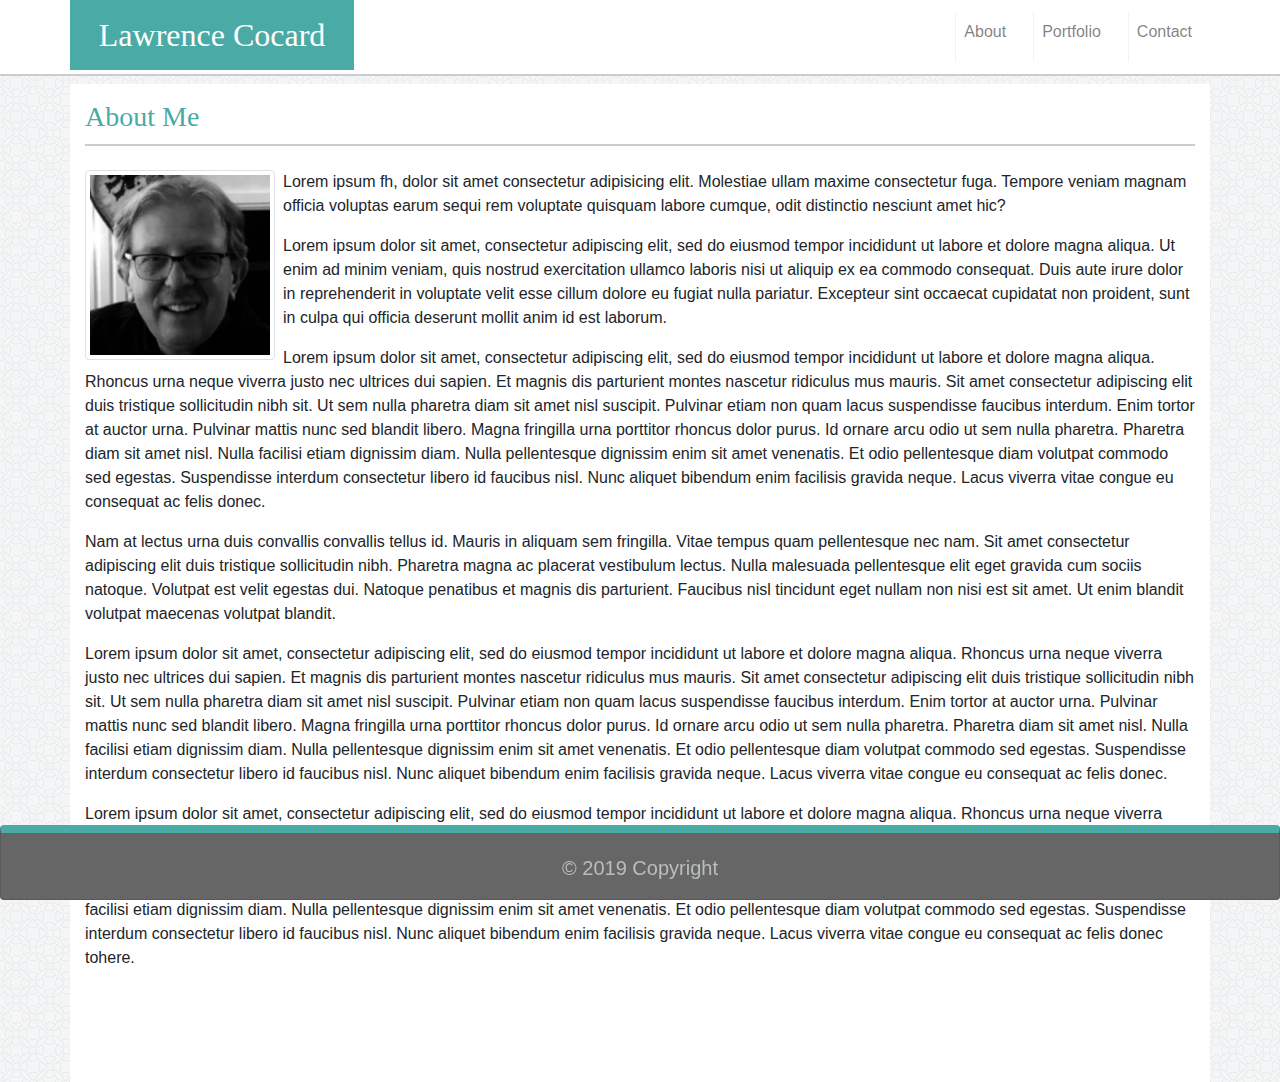
<file: index.html>
<!DOCTYPE html>

<!-- Bootstrap-Portfolio index.html -->

<html lang="zxx">

<head>
    <meta charset="UTF-8">
    <meta name="viewport" content="width=device-width, initial-scale=1">

    <title>Bootstrap-Portfolio</title>

    <link rel="stylesheet" type="text/css" href="assets/css/reset.css">
    <link rel="stylesheet" type="text/css" href="assets/css/style.css">
    <link rel="icon" type="image/png" href="assets/images/IMG_8896copy.png">

    <!-- Bootstrap CDN -->
    <link rel="stylesheet" href="https://maxcdn.bootstrapcdn.com/bootstrap/4.0.0/css/bootstrap.min.css">
</head>

<body>
    <header>
        <!-- Start Nav -->
        <nav>
            <div class="container">
                <div class="row">
                    <div class="col-md-12" style="padding: 0;">
                        <nav class="navbar navbar-expand-md navbar-light"
                            style="background-color: #ffffff; padding: 0em;">
                            <span class="navbar-brand mb-1 h1"
                                style="background-color: #4aaaa5; font-family: 'Georgia', Times, Times New Roman, serif; font-size: 2rem; padding: 0.7rem 1.8rem 0.7rem 1.8rem; color: #ffffff">Lawrence
                                Cocard</span>
                            <button class="navbar-toggler" type="button" data-toggle="collapse"
                                data-target="#navbarSupportedContent" aria-controls="navbarSupportedContent"
                                aria-expanded="false" aria-label="Toggle navigation">
                                <span class="navbar-toggler-icon"></span>
                            </button>
                            <div class="collapse navbar-collapse" id="navbarSupportedContent">
                                <ul class="navbar-nav ml-auto">
                                    <li class="nav-item">
                                        <a class="nav-link" href="index.html">About</a>
                                    </li>
                                    <li class="nav-item">
                                        <a class="nav-link" href="portfolio.html">Portfolio</a>
                                    </li>
                                    <li class="nav-item">
                                        <a class="nav-link" href="contact.html">Contact</a>
                                    </li>
                                </ul>
                            </div>
                        </nav>
                    </div>
                </div>
            </div>
        </nav>
        <!-- End Nav -->
    </header>

    <main>
        <div class="container" style="position: relative; margin-top: 0.5rem;">
            <div class="row" style="background-color: #ffffff;">
                <div class="col-md-12">
                    <div class="page-header">
                        <h3>About Me</h3>
                    </div>
                </div>
            </div>
            <div class="row" style="background-color: #ffffff;">
                <div class="col-md-12">
                    <br>
                        <img id="profile-picture" src="assets/images/profile_picture.jpeg" alt="Lawrence Cocard" class="float-left pull-left mr-2 img-thumbnail img-fluid">
                    <div id="profile-text">
                        <p> Lorem ipsum fh, dolor sit amet consectetur adipisicing elit. Molestiae ullam maxime
                            consectetur
                            fuga.
                            Tempore veniam magnam officia voluptas earum sequi rem voluptate quisquam labore
                            cumque,
                            odit
                            distinctio nesciunt amet hic?</p>
                        <p>Lorem ipsum dolor sit amet, consectetur adipiscing elit, sed do eiusmod tempor
                            incididunt
                            ut
                            labore
                            et
                            dolore magna aliqua. Ut enim ad minim veniam, quis nostrud exercitation ullamco
                            laboris
                            nisi
                            ut
                            aliquip
                            ex ea commodo consequat. Duis aute irure dolor in reprehenderit in voluptate velit
                            esse
                            cillum
                            dolore eu
                            fugiat nulla pariatur. Excepteur sint occaecat cupidatat non proident, sunt in culpa
                            qui
                            officia
                            deserunt mollit anim id est laborum.</p>
                        <p>Lorem ipsum dolor sit amet, consectetur adipiscing elit, sed do eiusmod tempor
                            incididunt
                            ut
                            labore
                            et
                            dolore magna aliqua. Rhoncus urna neque viverra justo nec ultrices dui sapien. Et
                            magnis
                            dis
                            parturient
                            montes nascetur ridiculus mus mauris. Sit amet consectetur adipiscing elit duis
                            tristique
                            sollicitudin
                            nibh sit. Ut sem nulla pharetra diam sit amet nisl suscipit. Pulvinar etiam non quam
                            lacus
                            suspendisse
                            faucibus interdum. Enim tortor at auctor urna. Pulvinar mattis nunc sed blandit
                            libero.
                            Magna
                            fringilla
                            urna porttitor rhoncus dolor purus. Id ornare arcu odio ut sem nulla pharetra.
                            Pharetra
                            diam
                            sit
                            amet
                            nisl. Nulla facilisi etiam dignissim diam. Nulla pellentesque dignissim enim sit
                            amet
                            venenatis.
                            Et
                            odio
                            pellentesque diam volutpat commodo sed egestas. Suspendisse interdum consectetur
                            libero
                            id
                            faucibus
                            nisl. Nunc aliquet bibendum enim facilisis gravida neque. Lacus viverra vitae congue
                            eu
                            consequat ac
                            felis donec.</p>
                        <p>Nam at lectus urna duis convallis convallis tellus id. Mauris in aliquam sem
                            fringilla.
                            Vitae
                            tempus
                            quam
                            pellentesque nec nam. Sit amet consectetur adipiscing elit duis tristique
                            sollicitudin
                            nibh.
                            Pharetra
                            magna ac placerat vestibulum lectus. Nulla malesuada pellentesque elit eget gravida
                            cum
                            sociis
                            natoque.
                            Volutpat est velit egestas dui. Natoque penatibus et magnis dis parturient. Faucibus
                            nisl
                            tincidunt
                            eget
                            nullam non nisi est sit amet. Ut enim blandit volutpat maecenas volutpat blandit.
                        </p>
                        <p>Lorem ipsum dolor sit amet, consectetur adipiscing elit, sed do eiusmod tempor
                            incididunt
                            ut
                            labore
                            et
                            dolore magna aliqua. Rhoncus urna neque viverra justo nec ultrices dui sapien. Et
                            magnis
                            dis
                            parturient
                            montes nascetur ridiculus mus mauris. Sit amet consectetur adipiscing elit duis
                            tristique
                            sollicitudin
                            nibh sit. Ut sem nulla pharetra diam sit amet nisl suscipit. Pulvinar etiam non quam
                            lacus
                            suspendisse
                            faucibus interdum. Enim tortor at auctor urna. Pulvinar mattis nunc sed blandit
                            libero.
                            Magna
                            fringilla
                            urna porttitor rhoncus dolor purus. Id ornare arcu odio ut sem nulla pharetra.
                            Pharetra
                            diam
                            sit
                            amet
                            nisl. Nulla facilisi etiam dignissim diam. Nulla pellentesque dignissim enim sit
                            amet
                            venenatis.
                            Et
                            odio
                            pellentesque diam volutpat commodo sed egestas. Suspendisse interdum consectetur
                            libero
                            id
                            faucibus
                            nisl. Nunc aliquet bibendum enim facilisis gravida neque. Lacus viverra vitae congue
                            eu
                            consequat ac
                            felis donec.</p>
                        <p>Lorem ipsum dolor sit amet, consectetur adipiscing elit, sed do eiusmod tempor
                            incididunt
                            ut
                            labore
                            et
                            dolore magna aliqua. Rhoncus urna neque viverra justo nec ultrices dui sapien. Et
                            magnis
                            dis
                            parturient
                            montes nascetur ridiculus mus mauris. Sit amet consectetur adipiscing elit duis
                            tristique
                            sollicitudin
                            nibh sit. Ut sem nulla pharetra diam sit amet nisl suscipit. Pulvinar etiam non quam
                            lacus
                            suspendisse
                            faucibus interdum. Enim tortor at auctor urna. Pulvinar mattis nunc sed blandit
                            libero.
                            Magna
                            fringilla
                            urna porttitor rhoncus dolor purus. Id ornare arcu odio ut sem nulla pharetra.
                            Pharetra
                            diam
                            sit
                            amet
                            nisl. Nulla facilisi etiam dignissim diam. Nulla pellentesque dignissim enim sit
                            amet
                            venenatis.
                            Et
                            odio
                            pellentesque diam volutpat commodo sed egestas. Suspendisse interdum consectetur
                            libero
                            id
                            faucibus
                            nisl. Nunc aliquet bibendum enim facilisis gravida neque. Lacus viverra vitae congue
                            eu
                            consequat ac
                            felis donec tohere.</p>
                        <br><br><br><br>
                    </div>
                </div>
            </div>
        </div>
    </main>

<!-- Start Footer -->

    <div class="card" style="    position: fixed;
    bottom: 0;
    left: 0;
    width: 100%;
    height: 4.6875em;
    text-align: center;
    background-color: #666666;
    border-top: 0.5rem solid #4aaaa5;
    font-family: 'Arial', 'Helvetica Neue', Helvetica, sans-serif;
    font-size: 1rem;
    color: #b9bdbc;">
        <div class="card-body">
            <blockquote class="blockquote mb-0">
                <p>© 2019 Copyright</p>
            </blockquote>
        </div>
    </div>

    <!-- End Footer -->

    <!-- jQuery CDN -->
    <script src="https://ajax.googleapis.com/ajax/libs/jquery/1.11.3/jquery.min.js"></script>

    <script src="https://cdnjs.cloudflare.com/ajax/libs/popper.js/1.14.3/umd/popper.min.js"></script>

    <!-- Bootstrap JavaScript CDN -->
    <script src="https://maxcdn.bootstrapcdn.com/bootstrap/4.0.0/js/bootstrap.min.js"></script>

</body>

</html>
</file>
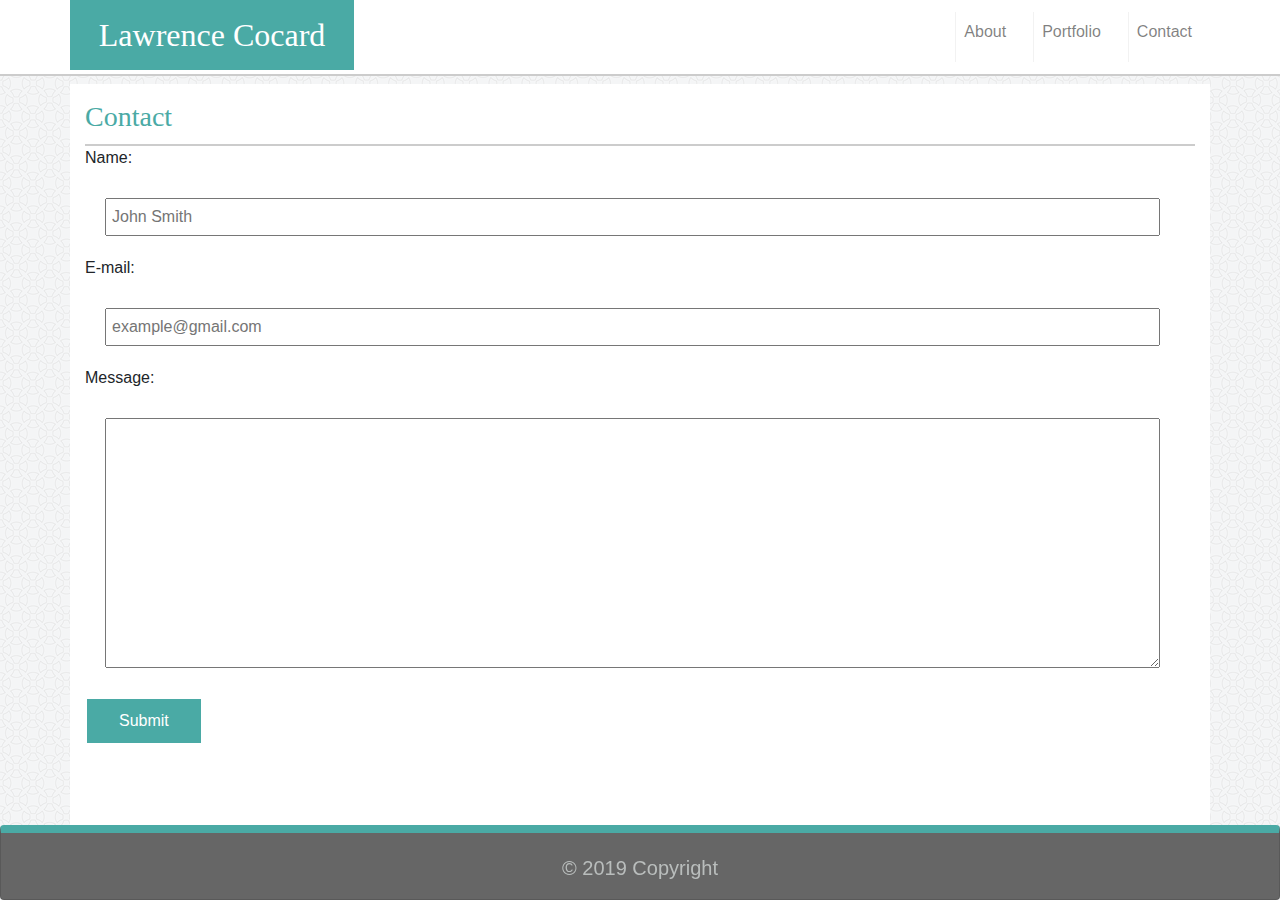
<file: contact.html>
<!DOCTYPE html>

<!-- Bootstrap-Portfolio contact.html -->

<html lang="zxx">

<head>
    <meta charset="UTF-8">
    <meta name="viewport" content="width=device-width, initial-scale=1">

    <title>Bootstrap-Portfolio</title>

    <link rel="stylesheet" type="text/css" href="assets/css/reset.css">
    <link rel="stylesheet" type="text/css" href="assets/css/style.css">
    <link rel="icon" type="image/png" href="assets/images/IMG_8896copy.png">

    <!-- Bootstrap CDN -->
    <link rel="stylesheet" href="https://maxcdn.bootstrapcdn.com/bootstrap/4.0.0/css/bootstrap.min.css">
</head>

<body>
    <header>
        <!-- Start Nav -->
        <nav>
            <div class="container">
                <div class="row">
                    <div class="col-md-12" style="padding: 0;">
                        <nav class="navbar navbar-expand-md navbar-light"
                            style="background-color: #ffffff; padding: 0em;">
                            <span class="navbar-brand mb-1 h1"
                                style="background-color: #4aaaa5; font-family: 'Georgia', Times, Times New Roman, serif; font-size: 2rem; padding: 0.7rem 1.8rem 0.7rem 1.8rem; color: #ffffff">Lawrence
                                Cocard</span>
                            <button class="navbar-toggler" type="button" data-toggle="collapse"
                                data-target="#navbarSupportedContent" aria-controls="navbarSupportedContent"
                                aria-expanded="false" aria-label="Toggle navigation">
                                <span class="navbar-toggler-icon"></span>
                            </button>
                            <div class="collapse navbar-collapse" id="navbarSupportedContent">
                                <ul class="navbar-nav ml-auto">
                                    <li class="nav-item">
                                        <a class="nav-link" href="index.html">About</a>
                                    </li>
                                    <li class="nav-item">
                                        <a class="nav-link" href="portfolio.html">Portfolio</a>
                                    </li>
                                    <li class="nav-item">
                                        <a class="nav-link" href="contact.html">Contact</a>
                                    </li>
                                </ul>
                            </div>
                        </nav>
                    </div>
                </div>
            </div>
        </nav>
        <!-- End Nav -->
    </header>

    <main>
        <div class="container" style="position: relative; margin-top: 0.5rem; background-color: #ffffff;">
            <div class="row">
                <div class="col-md-12">
                    <div class="page-header">
                        <h3>Contact</h3>
                    </div>
                </div>
            </div>

            <form action="/my-handling-form-page" method="post">
                <div class="row">
                    <div class="col-md-12">
                        <div>
                            <label for="name">Name:</label>
                            <input type="text" id="name" placeholder="John Smith" name="user_name">
                        </div>
                    </div>
                </div>
                <div class="row">
                    <div class="col-md-12">
                        <div>
                            <label for="mail">E-mail:</label>
                            <input type="email" id="mail" placeholder="example@gmail.com" name="user_mail" required>
                        </div>
                    </div>
                </div>
                <div class="row">
                    <div class="col-md-12">
                        <div>
                            <label for="msg">Message:</label>
                            <textarea id="msg" name="user_message"></textarea>
                        </div>

                    </div>
                </div>
            </form>
            <div class="row">
                <div class="col-md-12">
                    <div>
                        <button class="button">Submit</button>
                        <br><br><br><br><br><br>
                    </div>
                </div>
            </div>
        </div>
    </main>

<!-- Start Footer -->

    <div class="card" style="    position: fixed;
    bottom: 0;
    left: 0;
    width: 100%;
    height: 4.6875em;
    text-align: center;
    background-color: #666666;
    border-top: 0.5rem solid #4aaaa5;
    font-family: 'Arial', 'Helvetica Neue', Helvetica, sans-serif;
    font-size: 1rem;
    color: #b9bdbc;">
        <div class="card-body">
            <blockquote class="blockquote mb-0">
                <p>© 2019 Copyright</p>
            </blockquote>
        </div>
    </div>

    <!-- End Footer -->

    <!-- jQuery CDN -->
    <script src="https://ajax.googleapis.com/ajax/libs/jquery/1.11.3/jquery.min.js"></script>

    <script src="https://cdnjs.cloudflare.com/ajax/libs/popper.js/1.14.3/umd/popper.min.js"></script>

    <!-- Bootstrap JavaScript CDN -->
    <script src="https://maxcdn.bootstrapcdn.com/bootstrap/4.0.0/js/bootstrap.min.js"></script>

</body>

</html>
</file>
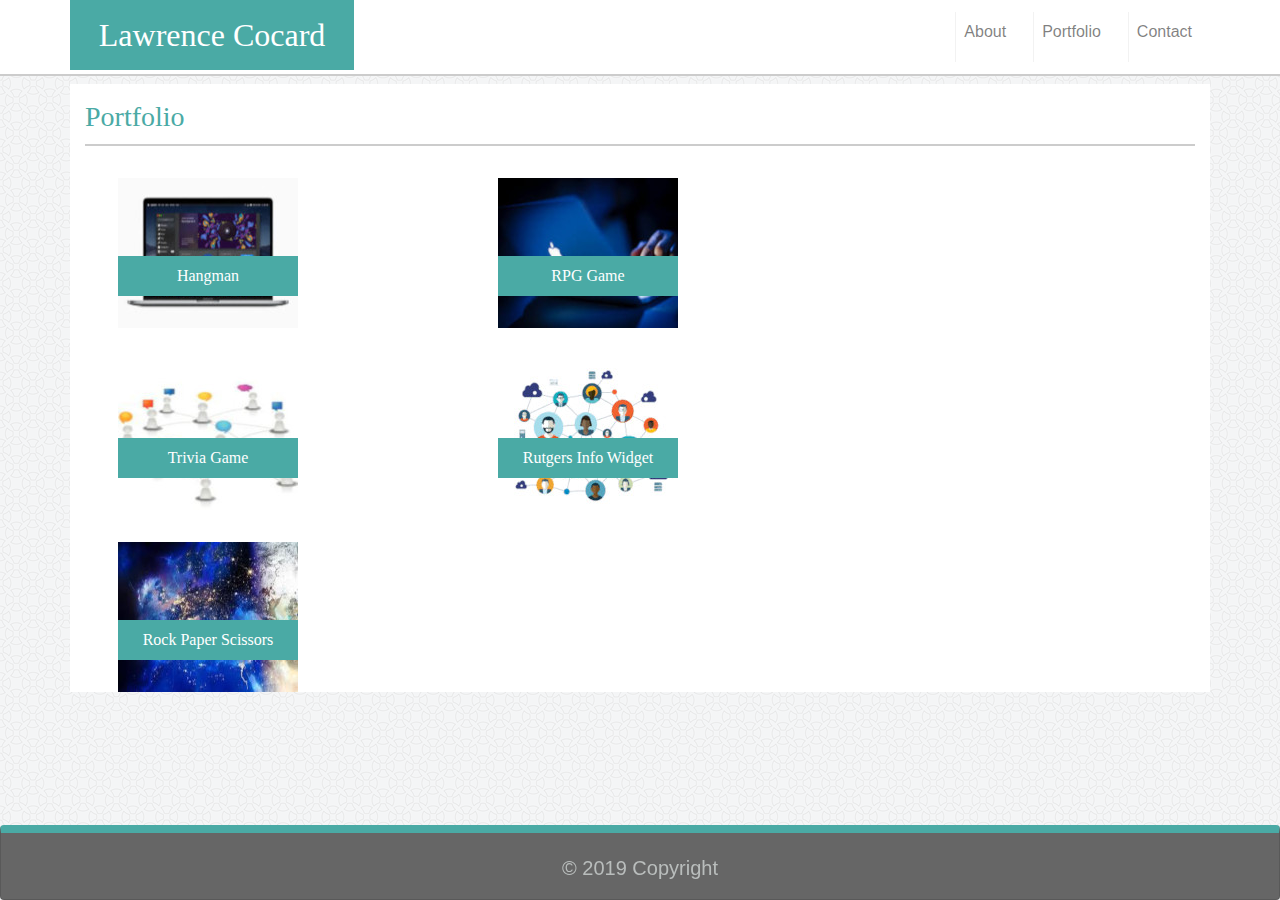
<file: portfolio.html>
<!DOCTYPE html>

<!-- Bootstrap-Portfolio portfolio.html -->

<html lang="zxx">

<head>
    <meta charset="UTF-8">
    <meta name="viewport" content="width=device-width, initial-scale=1">

    <title>Bootstrap-Portfolio</title>

    <link rel="stylesheet" type="text/css" href="assets/css/reset.css">
    <link rel="stylesheet" type="text/css" href="assets/css/style.css">
    <link rel="icon" type="image/png" href="assets/images/IMG_8896copy.png">

    <!-- Bootstrap CDN -->
    <link rel="stylesheet" href="https://maxcdn.bootstrapcdn.com/bootstrap/4.0.0/css/bootstrap.min.css">
</head>

<body>
    <header>
        <!-- Start Nav -->
        <nav>
            <div class="container">
                <div class="row">
                    <div class="col-md-12" style="padding: 0;">
                        <nav class="navbar navbar-expand-md navbar-light"
                            style="background-color: #ffffff; padding: 0em;">
                            <span class="navbar-brand mb-1 h1"
                                style="background-color: #4aaaa5; font-family: 'Georgia', Times, Times New Roman, serif; font-size: 2rem; padding: 0.7rem 1.8rem 0.7rem 1.8rem; color: #ffffff">Lawrence
                                Cocard</span>
                            <button class="navbar-toggler" type="button" data-toggle="collapse"
                                data-target="#navbarSupportedContent" aria-controls="navbarSupportedContent"
                                aria-expanded="false" aria-label="Toggle navigation">
                                <span class="navbar-toggler-icon"></span>
                            </button>
                            <div class="collapse navbar-collapse" id="navbarSupportedContent">
                                <ul class="navbar-nav ml-auto">
                                    <li class="nav-item">
                                        <a class="nav-link" href="index.html">About</a>
                                    </li>
                                    <li class="nav-item">
                                        <a class="nav-link" href="portfolio.html">Portfolio</a>
                                    </li>
                                    <li class="nav-item">
                                        <a class="nav-link" href="contact.html">Contact</a>
                                    </li>
                                </ul>
                            </div>
                        </nav>
                    </div>
                </div>
            </div>
        </nav>
        <!-- End Nav -->
    </header>

    <main>
        <div class="container" style="position: relative; margin-top: 0.5rem;">
            <div class="row" style="background-color: #ffffff;">
                <div class="col-md-12">
                    <div class="page-header">
                        <h3>Portfolio</h3>
                    </div>
                    <div class="row">
                        <div class="col-md-4" style="padding: 2rem 0 0 3rem">
                            <img src="assets/images/images1.jpeg" alt=""><a href="#">
                                <p class="p1">Hangman</p>
                            </a>
                        </div>
                        <div class="col-md-4" style="padding: 2rem 0 0 3rem">
                            <img src="assets/images/images2.jpeg" alt=""><a href="#">
                                <p class="p1">RPG Game</p>
                            </a>
                        </div>
                        <div class="col-md-4" style="padding: 2rem 0 0 3rem">
                        </div>
                    </div>
                    <div class="row">
                        <div class="col-md-4" style="padding: 2rem 0 0 3rem">
                            <img src="assets/images/images3.jpeg" alt=""><a href="#">
                                <p class="p1">Trivia Game</p>
                            </a>
                        </div>
                        <div class="col-md-4" style="padding: 2rem 0 0 3rem">
                            <img src="assets/images/images4.jpeg" alt=""><a href="#">
                                <p class="p1">Rutgers Info Widget</p>
                            </a>
                        </div>
                        <div class="col-md-4" style="padding: 2rem 0 0 3rem">
                        </div>
                    </div>
                    <div class="row">
                        <div class="col-md-4" style="padding: 2rem 0 0 3rem">
                            <img src="assets/images/images5.jpeg" alt=""><a href="#">
                                <p class="p1">Rock Paper Scissors</p>
                            </a>
                        </div>
                        <div class="col-md-4" style="padding: 2rem 0 0 3rem">
                        </div>
                        <div class="col-md-4" style="padding: 2rem 0 0 3rem">
                        </div>
                    </div>
                </div>
            </div>
        </div>
    </main>

    <!-- Start Footer -->

    <div class="card" style="    position: fixed;
    bottom: 0;
    left: 0;
    width: 100%;
    height: 4.6875em;
    text-align: center;
    background-color: #666666;
    border-top: 0.5rem solid #4aaaa5;
    font-family: 'Arial', 'Helvetica Neue', Helvetica, sans-serif;
    font-size: 1rem;
    color: #b9bdbc;">
        <div class="card-body">
            <blockquote class="blockquote mb-0">
                <p>© 2019 Copyright</p>
            </blockquote>
        </div>
    </div>

    <!-- End Footer -->

    <!-- jQuery CDN -->
    <script src="https://ajax.googleapis.com/ajax/libs/jquery/1.11.3/jquery.min.js"></script>

    <script src="https://cdnjs.cloudflare.com/ajax/libs/popper.js/1.14.3/umd/popper.min.js"></script>

    <!-- Bootstrap JavaScript CDN -->
    <script src="https://maxcdn.bootstrapcdn.com/bootstrap/4.0.0/js/bootstrap.min.js"></script>

</body>

</html>
</file>
<file: assets/css/style.css>
/*  Bootstrap-Portfolio style.css */

body {
    background-image: url("../images/circles-light.png");
}

header {
    border-bottom: 0.125em solid #cccccc;
    background-color: #ffffff;
}

.nav-link {
    height: 50px;
    margin: 0 9px;
    border-left: 1px solid #F2F2F2;
    border-right: 1px solid #FFF;
}

.page-header {
    border-bottom: 0.125rem solid #cccccc; 
    font-family: 'Georgia', Times, Times New Roman, serif; 
    color: #4aaaa5; 
    padding: 1rem 0 0.1rem 0;
}

main {
    display: block;
    overflow-y: auto;
}

/* Abot Me Page */
.p1 { 
    display: block;
    position: absolute;
    left: 2rem;
    bottom: 1rem;
    background-color: #4aaaa5;
    font-family: 'Georgia', Times, Times New Roman, serif;
    font-size: 1rem;
    text-align: center;
    padding: 0.5rem;
    margin: 1rem;
    color: white;
    width: 11.25rem ;
}

#name {
    width: 95%;
    padding: 5px;
    margin: 20px;
    font-family: 'Arial', 'Helvetica Neue', Helvetica, sans-serif;
    color: rgba(126, 122, 122, 0.8);
}

#mail {
    width: 95%;
    padding: 5px;
    margin: 20px;
    font-family: 'Arial', 'Helvetica Neue', Helvetica, sans-serif;
    color: rgba(126, 122, 122, 0.8);
}

#msg {
    width: 95%;
    height: 250px;
    padding: 5px;
    margin: 20px;
    font-family: 'Arial', 'Helvetica Neue', Helvetica, sans-serif;
    color: rgba(126, 122, 122, 0.8);
}

.button {
    background-color: #4aaaa5;
    border: none;
    color: white;
    padding: 10px 32px;
    text-align: center;
    text-decoration: none;
    display: inline-block;
    font-size: 16px;
    margin: 4px 2px;
    cursor: pointer;
}

/* responsive layout query */

@media only screen and (min-width: 576px) {
    .main {
        left: calc(100vw - 60rem);
    }
}
</file>
